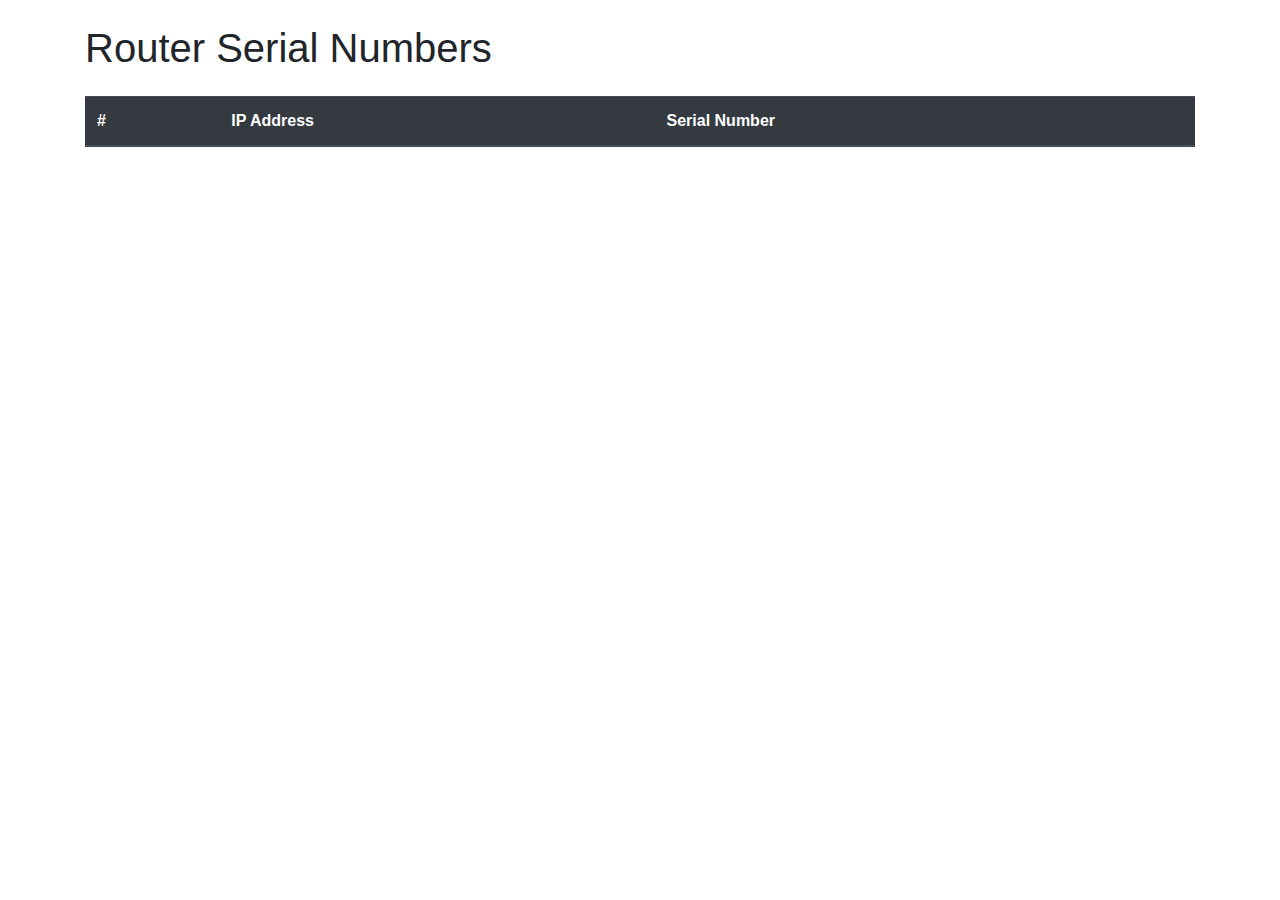
<file: Flask/RouterSNsDatabase_Advance/templates/index.html>
<!-- templates/index.html -->

<!DOCTYPE html>
<html lang="en">
<head>
    <meta charset="UTF-8">
    <title>Router Serial Numbers</title>
    <link rel="stylesheet" href="https://stackpath.bootstrapcdn.com/bootstrap/4.3.1/css/bootstrap.min.css">
</head>
<body>
    <div class="container">
        <h1 class="my-4">Router Serial Numbers</h1>
        <table class="table">
            <thead class="thead-dark">
                <tr>
                    <th scope="col">#</th>
                    <th scope="col">IP Address</th>
                    <th scope="col">Serial Number</th>
                </tr>
            </thead>
            <tbody>
</file>
